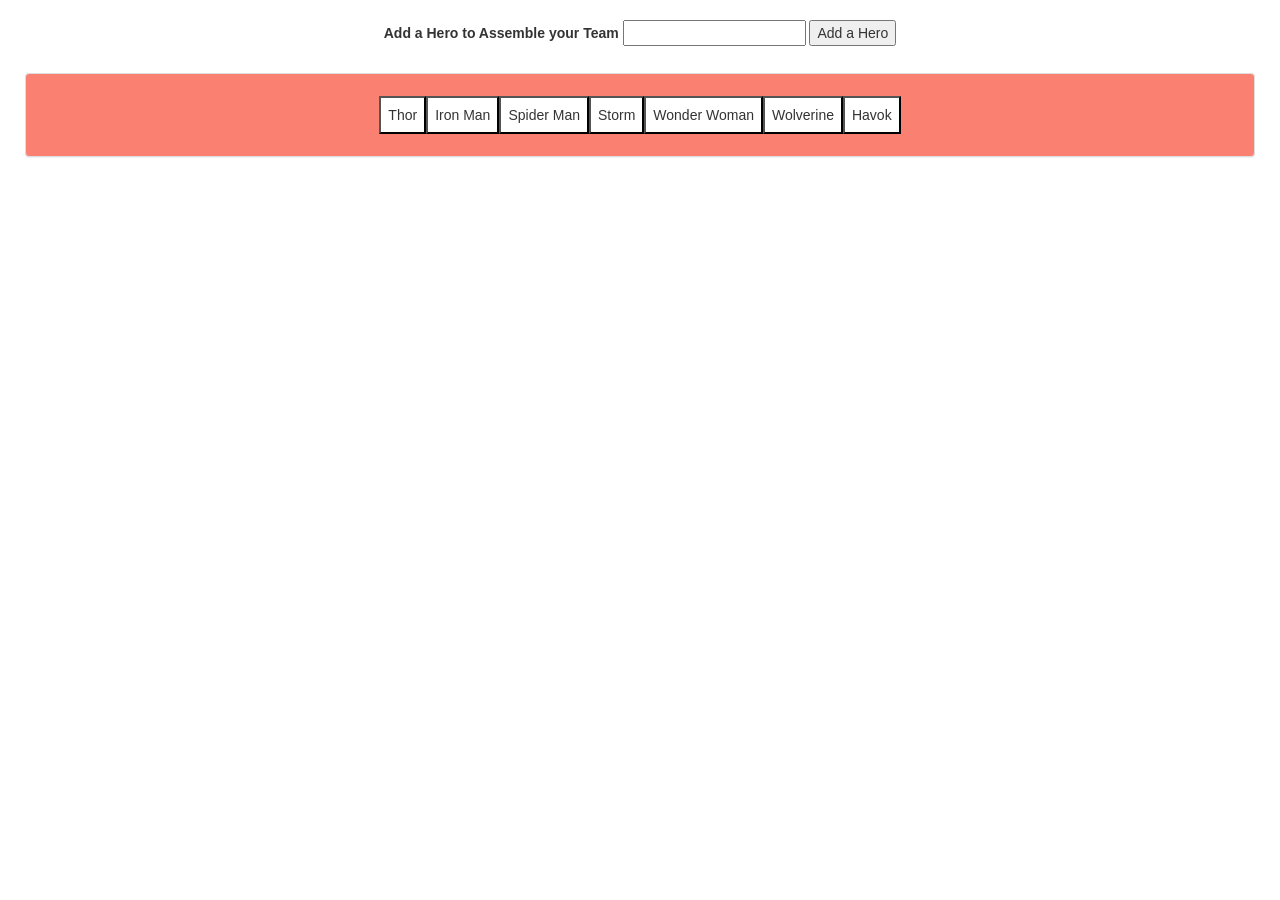
<file: index.html>
<!DOCTYPE html>
<html lang="en">
<head>
	<meta charset="UTF-8">
	<title>Document</title>
	<link rel="stylesheet" href="https://maxcdn.bootstrapcdn.com/bootstrap/3.3.6/css/bootstrap.min.css" integrity="sha384-1q8mTJOASx8j1Au+a5WDVnPi2lkFfwwEAa8hDDdjZlpLegxhjVME1fgjWPGmkzs7" crossorigin="anonymous">
	<link rel="stylesheet" type="text/css" href="style.css">
</head>
<body>
<form id="movie-form">
      <label for="gif-input">Add a Hero to Assemble your Team</label>
      <input type="text" id="gif-input">
      <!-- Button triggers new movie to be added -->
      <input id="add-gif" type="submit" value="Add a Hero">
</form>
<div class="panel panel-default">
  <div class="panel-body">
    <div class="btn" id="buttons-view"></div>
  </div>
</div>

<div id="gif-display"></div>

	<!--API KEY: api_key=dc6zaTOxFJmzC -->
	<script src="https://cdnjs.cloudflare.com/ajax/libs/jquery/3.2.1/jquery.min.js"></script>
	<script> 


	var heroes=["Thor","Iron Man","Spider Man","Storm","Wonder Woman","Wolverine","Havok"];
	function renderButtons(){

		$("#buttons-view").empty();

		for (var i = 0; i < heroes.length; i++) {
			var btn= $("<button class='hero'>");
			btn.addClass("hero")
			btn.attr("data-name",heroes[i]);
			btn.text(heroes[i]);
			$("#buttons-view").append(btn);
		};
};
	function displayGif(){
		$("#gif-display").empty();

		var newHero=$(this).attr("data-name"); 

		var queryURL="https://api.giphy.com/v1/gifs/search?q="+newHero+"&api_key=dc6zaTOxFJmzC&limit=20";
		console.log(newHero);

		$.ajax({
	      url: queryURL,
	      method: 'GET'
	    }).done(function(response) {
	      console.log(response);
	      
	      
	      //$('#test').attr("src",response.data[0].images.downsized.url);
	      //$("body").append('<img src="'+response.data[9].images.downsized.url+'">');
				for (var i = 0; i < response.data.length; i++) {
					var tempDiv=$('<div class="show"></div>');
	   			var rating=$("<p>Rated: "+response.data[i].rating+"</p>");
	   			var image=$('<img src="'+response.data[i].images.downsized.url+'">');
	   			image.addClass("gif");
	   			tempDiv.prepend(rating,image);
	   			$("#gif-display").prepend(tempDiv)
	   		};
	   	});
	  };
	  $("#add-gif").on("click",function(event){
	  		event.preventDefault();
	  		var newHero=$("#gif-input").val().trim();
	  		heroes.push(newHero);
	  		renderButtons();
	  }); 
		$(document).on("click",".hero",displayGif);

// displayGif();
renderButtons();
	</script>
</body>
</html>
</file>
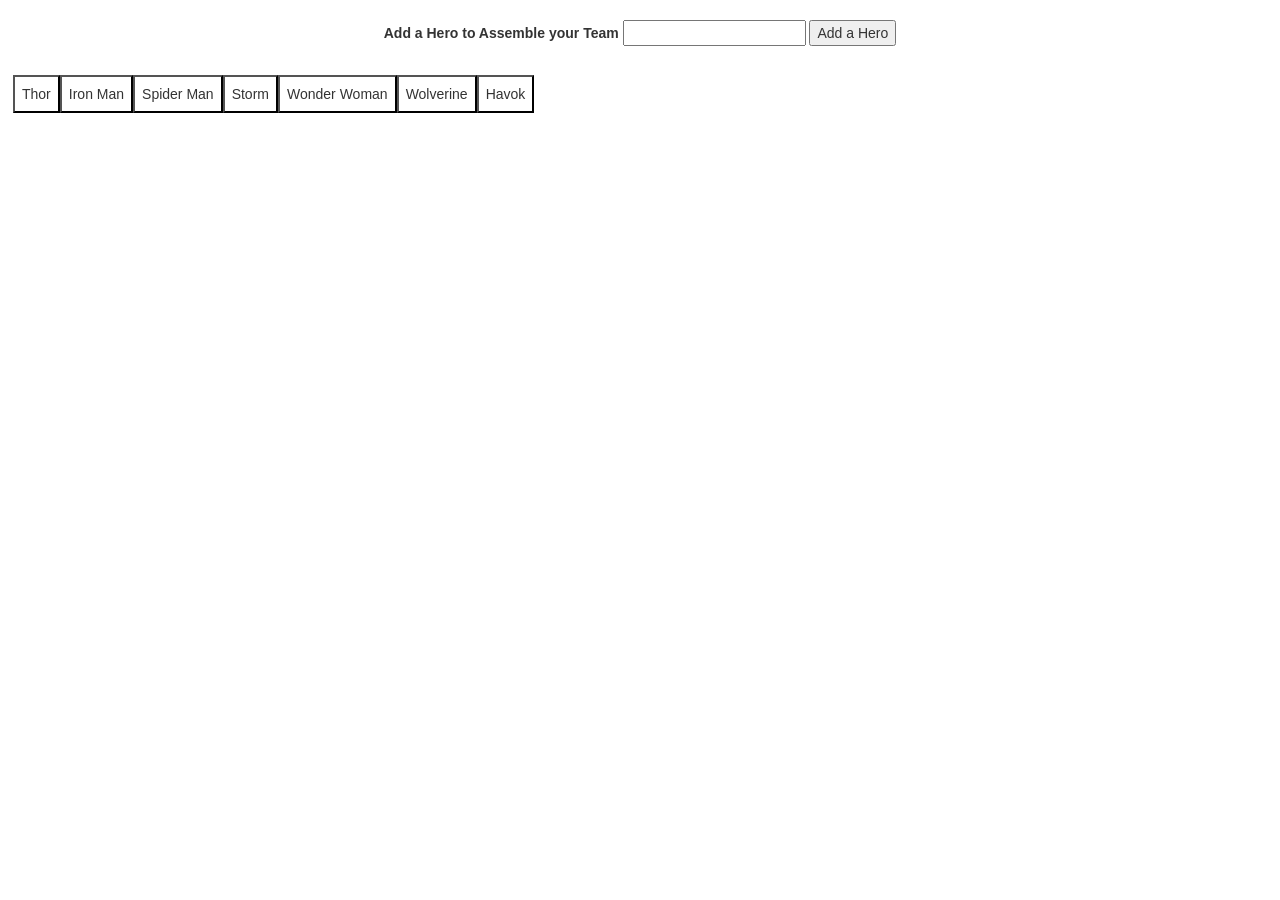
<file: GiphyHomework.html>
<!DOCTYPE html>
<html lang="en">
<head>
	<meta charset="UTF-8">
	<title>Document</title>
	<link rel="stylesheet" href="https://maxcdn.bootstrapcdn.com/bootstrap/3.3.6/css/bootstrap.min.css" integrity="sha384-1q8mTJOASx8j1Au+a5WDVnPi2lkFfwwEAa8hDDdjZlpLegxhjVME1fgjWPGmkzs7" crossorigin="anonymous">
	<link rel="stylesheet" type="text/css" href="style.css">
</head>
<body>
<form id="movie-form">
      <label for="gif-input">Add a Hero to Assemble your Team</label>
      <input type="text" id="gif-input">
      <!-- Button triggers new movie to be added -->
      <input id="add-gif" type="submit" value="Add a Hero">
</form>
<div class="btn" id="buttons-view"></div>
<div id="gif-display"></div>

	<!--API KEY: api_key=dc6zaTOxFJmzC -->
	<script src="https://cdnjs.cloudflare.com/ajax/libs/jquery/3.2.1/jquery.min.js"></script>
	<script> 


	var heroes=["Thor","Iron Man","Spider Man","Storm","Wonder Woman","Wolverine","Havok"];
	function renderButtons(){

		$("#buttons-view").empty();

		for (var i = 0; i < heroes.length; i++) {
			var btn= $("<button class='hero'>");
			btn.addClass("hero")
			btn.attr("data-name",heroes[i]);
			btn.text(heroes[i]);
			$("#buttons-view").append(btn);
		};
};
	function displayGif(){
		$("#gif-display").empty();

		var newHero=$(this).attr("data-name"); 

		var queryURL="http://api.giphy.com/v1/gifs/search?q="+newHero+"&api_key=dc6zaTOxFJmzC&limit=20";
		console.log(newHero);

		$.ajax({
	      url: queryURL,
	      method: 'GET'
	    }).done(function(response) {
	      console.log(response);
	      
	      //$('#test').attr("src",response.data[0].images.downsized.url);
	      //$("body").append('<img src="'+response.data[9].images.downsized.url+'">');
				for (var i = 0; i < response.data.length; i++) {
					var tempDiv=$('<div class="show"></div>');
	   			var rating=$("<p>Rated: "+response.data[i].rating+"</p>");
	   			var image=$('<img src="'+response.data[i].images.downsized.url+'">');
	   			image.addClass("gif");
	   			tempDiv.prepend(rating,image);
	   			$("#gif-display").prepend(tempDiv)
	   		};
	   	});
	  };
	  $("#add-gif").on("click",function(event){
	  		event.preventDefault();
	  		var newHero=$("#gif-input").val().trim();
	  		heroes.push(newHero);
	  		renderButtons();
	  }); 
		$(document).on("click",".hero",displayGif);

// displayGif();
renderButtons();
	</script>
</body>
</html>
</file>
<file: style.css>
#movie-form{
	text-align: center;
	margin-top:20px;
	margin-bottom:20px;
}

.hero{
	background-color:white;
	padding:7px;
}

.panel{
	margin:25px;
	background-color: salmon;
}

.panel-body{
	text-align: center;
}

.gif{
	margin: 20px;
	
}
</file>
